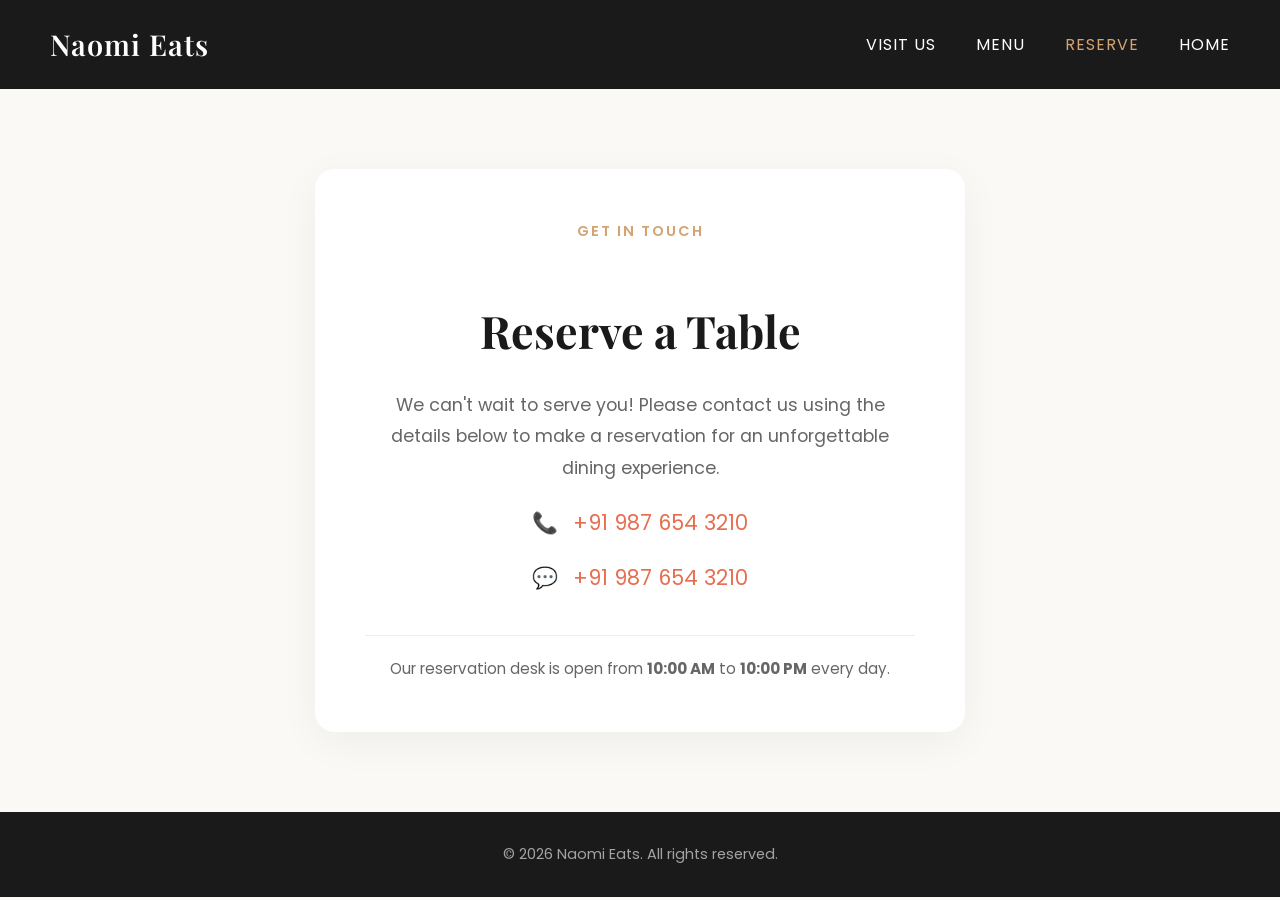
<file: restraunt/kallme.html>
<!DOCTYPE html>
<html lang="en">
<head>
    <meta charset="UTF-8">
    <meta name="viewport" content="width=device-width, initial-scale=1.0">
    <title>Contact & Reserve | Naomi Eats</title>
    <link rel="stylesheet" href="style.css">
</head>
<body>

    <header class="page-header">
        <div class="logo">Naomi Eats</div>
        <nav>
            <ul>
                <li><a href="https://maps.google.com" target="_blank">Visit us</a></li>
                <li><a href="menu.html">Menu</a></li>
                <li><a href="contact.html" style="color: var(--primary-color);">Reserve</a></li>
                <li><a href="index.html">Home</a></li>
            </ul>
        </nav>
    </header>

    <div class="page-content" style="display: flex; align-items: center; justify-content: center;">
        <div class="contact-container">
            <span class="section-subtitle">Get in Touch</span>
            <h2 style="font-family: 'Playfair Display', serif; font-size: 2.8rem; color: var(--dark-bg); margin-bottom: 20px;">Reserve a Table</h2>
            <p style="color: var(--text-light); font-size: 1.1rem; line-height: 1.8;">We can't wait to serve you! Please contact us using the details below to make a reservation for an unforgettable dining experience.</p>
            
            <div class="contact-info">
                <p><span class="icon">📞</span> <a href="tel:+919876543210">+91 987 654 3210</a></p>
                <p><span class="icon">💬</span> <a href="https://wa.me/919876543210" target="_blank">+91 987 654 3210</a></p>
            </div>
            
            <p style="margin-top: 40px; font-size: 0.95rem; color: var(--text-light); border-top: 1px solid #eee; padding-top: 20px;">
                Our reservation desk is open from <strong>10:00 AM</strong> to <strong>10:00 PM</strong> every day.
            </p>
        </div>
    </div>

    <footer>
        <p>&copy; 2026 Naomi Eats. All rights reserved.</p>
    </footer>

</body>
</html>
</file>
<file: restraunt/style.css>
@import url('https://fonts.googleapis.com/css2?family=Playfair+Display:ital,wght@0,400;0,600;1,400&family=Poppins:wght@300;400;500;600&display=swap');

:root {
    --primary-color: #D4A373; /* Warm Tan / Gold */
    --accent-color: #E76F51; /* Terracotta */
    --bg-color: #FAF9F6; /* Off-white aesthetic */
    --text-main: #2C2C2C;
    --text-light: #666666;
    --dark-bg: #1A1A1A;
    --glass-bg: rgba(255, 255, 255, 0.7);
    --glass-border: rgba(255, 255, 255, 0.3);
}

* {
    margin: 0;
    padding: 0;
    box-sizing: border-box;
}

body {
    font-family: 'Poppins', sans-serif;
    color: var(--text-main);
    background-color: var(--bg-color);
    line-height: 1.7;
    overflow-x: hidden;
}

h1, h2, h3, h4, h5, .logo {
    font-family: 'Playfair Display', serif;
}

/* Header */
header {
    position: fixed;
    top: 0;
    width: 100%;
    display: flex;
    justify-content: space-between;
    align-items: center;
    padding: 25px 50px;
    z-index: 100;
    background: transparent;
    color: #fff;
    transition: all 0.4s ease;
}

header.scrolled {
    background: rgba(26, 26, 26, 0.85);
    backdrop-filter: blur(10px);
    padding: 15px 50px;
    box-shadow: 0 4px 30px rgba(0, 0, 0, 0.1);
}

header .logo {
    font-size: 1.8rem;
    font-weight: 600;
    letter-spacing: 1px;
    color: #fff;
}

header nav ul {
    list-style: none;
    display: flex;
    gap: 40px;
}

header nav ul li a {
    color: #fff;
    text-decoration: none;
    font-weight: 400;
    font-size: 1rem;
    text-transform: uppercase;
    letter-spacing: 1px;
    transition: color 0.3s;
    position: relative;
}

header nav ul li a::after {
    content: '';
    position: absolute;
    width: 0%;
    height: 2px;
    background: var(--primary-color);
    bottom: -5px;
    left: 0;
    transition: width 0.3s;
}

header nav ul li a:hover::after {
    width: 100%;
}

header nav ul li a:hover {
    color: var(--primary-color);
}

/* Video Parallax */
.parallax-container {
    position: relative;
    height: 100vh;
    display: flex;
    justify-content: center;
    align-items: center;
    text-align: center;
    color: #fff;
    overflow: hidden;
}

.bg-video {
    position: absolute;
    top: 50%;
    left: 50%;
    min-width: 100%;
    min-height: 100%;
    z-index: -1;
    transform: translate(-50%, -50%);
    object-fit: cover;
    pointer-events: none;
}

.parallax-container::after {
    content: '';
    position: absolute;
    top: 0;
    left: 0;
    width: 100%;
    height: 100%;
    background: rgba(0, 0, 0, 0.5);
    z-index: 0;
}

.hero-content {
    position: relative;
    z-index: 1;
}

.hero-content h1 {
    font-size: 5rem;
    margin-bottom: 15px;
    text-shadow: 2px 4px 15px rgba(0,0,0,0.6);
    letter-spacing: 2px;
}

.hero-content p {
    font-size: 1.4rem;
    font-weight: 300;
    letter-spacing: 3px;
    text-transform: uppercase;
    text-shadow: 1px 2px 10px rgba(0,0,0,0.5);
}

/* Secondary Parallax Image Section */
.parallax-image {
    background-image: url('https://images.unsplash.com/photo-1555939594-58d7cb561ad1?ixlib=rb-4.0.3&auto=format&fit=crop&w=1920&q=80');
    height: 60vh;
    background-attachment: fixed;
    background-position: center;
    background-repeat: no-repeat;
    background-size: cover;
    display: flex;
    justify-content: center;
    align-items: center;
    position: relative;
}

.parallax-image::before {
    content: '';
    position: absolute;
    top: 0; left: 0; right: 0; bottom: 0;
    background: rgba(0,0,0,0.6);
}

.parallax-image h2 {
    position: relative;
    z-index: 1;
    color: #fff;
    font-size: 3.5rem;
    font-style: italic;
}

/* Layout */
.content-wrapper {
    position: relative;
    background-color: var(--bg-color);
    z-index: 10;
}

section {
    padding: 100px 20px;
    text-align: center;
    max-width: 1300px;
    margin: 0 auto;
}

section h2 {
    font-size: 3rem;
    margin-bottom: 20px;
    color: var(--dark-bg);
}

.section-subtitle {
    color: var(--primary-color);
    text-transform: uppercase;
    letter-spacing: 2px;
    font-size: 0.9rem;
    margin-bottom: 50px;
    display: block;
    font-weight: 600;
}

/* About Section */
.about {
    max-width: 900px;
}

.about p {
    font-size: 1.15rem;
    color: var(--text-light);
    line-height: 1.9;
}

/* Star Eats Section */
.card-container {
    display: grid;
    grid-template-columns: repeat(auto-fit, minmax(320px, 1fr));
    gap: 40px;
    padding-top: 20px;
}

.card {
    background: #fff;
    border-radius: 16px;
    overflow: hidden;
    box-shadow: 0 10px 30px rgba(0,0,0,0.04);
    transition: all 0.4s ease;
    border: 1px solid rgba(0,0,0,0.02);
}

.card:hover {
    transform: translateY(-15px);
    box-shadow: 0 20px 40px rgba(0,0,0,0.08);
}

.card img {
    width: 100%;
    height: 250px;
    object-fit: cover;
    transition: transform 0.5s ease;
}

.card:hover img {
    transform: scale(1.05);
}

.card-content {
    padding: 30px 20px;
}

.card h3 {
    font-size: 1.6rem;
    margin-bottom: 10px;
    color: var(--dark-bg);
}

.card p {
    color: var(--text-light);
    font-size: 0.95rem;
}

/* Reviews Section */
.review-container {
    display: grid;
    grid-template-columns: repeat(auto-fit, minmax(320px, 1fr));
    gap: 30px;
}

.review-box {
    background: var(--glass-bg);
    backdrop-filter: blur(10px);
    padding: 40px 30px;
    border-radius: 20px;
    box-shadow: 0 10px 30px rgba(0,0,0,0.05);
    border: 1px solid var(--glass-border);
    transition: transform 0.3s;
}

.review-box:hover {
    transform: scale(1.02);
}

.review-box .stars {
    font-size: 1.2rem;
    margin-bottom: 20px;
    color: var(--primary-color);
}

.review-box p {
    font-style: italic;
    color: var(--text-main);
    margin-bottom: 20px;
    font-size: 1.05rem;
}

.review-box h4 {
    color: var(--accent-color);
    font-size: 1.2rem;
}

/* CTA Section */
.cta {
    background-color: var(--dark-bg);
    color: #fff;
    padding: 120px 20px;
    border-radius: 20px;
    margin-bottom: 80px;
    max-width: 1200px;
    margin-left: auto;
    margin-right: auto;
    background-image: radial-gradient(circle at 100% 100%, rgba(212, 163, 115, 0.1) 0%, transparent 50%), radial-gradient(circle at 0% 0%, rgba(231, 111, 81, 0.1) 0%, transparent 50%);
}

.cta h2 {
    color: #fff;
    margin-bottom: 20px;
}

.cta p {
    font-size: 1.2rem;
    margin-bottom: 40px;
    color: #ccc;
}

.btn {
    display: inline-block;
    background: var(--primary-color);
    color: #fff;
    padding: 15px 40px;
    text-decoration: none;
    border-radius: 50px;
    font-size: 1.1rem;
    text-transform: uppercase;
    letter-spacing: 1px;
    font-weight: 500;
    transition: all 0.3s;
    box-shadow: 0 5px 15px rgba(212, 163, 115, 0.4);
}

.btn:hover {
    background: var(--accent-color);
    box-shadow: 0 5px 20px rgba(231, 111, 81, 0.5);
    transform: translateY(-3px);
}

footer {
    background: var(--dark-bg);
    color: rgba(255,255,255,0.6);
    text-align: center;
    padding: 30px 0;
    font-size: 0.9rem;
}

/* General Page Header for secondary pages */
.page-header {
    background: var(--dark-bg);
    position: relative;
    padding: 20px 50px;
}

.page-content {
    padding: 80px 20px;
    min-height: 80vh;
}

/* Contact Styles */
.contact-container {
    max-width: 650px;
    margin: 0 auto;
    background: #fff;
    padding: 50px;
    border-radius: 20px;
    box-shadow: 0 10px 40px rgba(0,0,0,0.05);
    text-align: center;
}

.contact-info p {
    display: flex;
    align-items: center;
    justify-content: center;
    gap: 15px;
    font-size: 1.3rem;
    margin: 20px 0;
}

.contact-info a {
    color: var(--accent-color);
    text-decoration: none;
    transition: color 0.3s;
}

.contact-info a:hover {
    color: var(--primary-color);
}

/* Menu Page Styles */
.menu-category {
    margin-bottom: 80px;
    max-width: 900px;
    margin-left: auto;
    margin-right: auto;
}

.menu-category h2 {
    text-align: left;
    font-size: 2.5rem;
    color: var(--dark-bg);
    margin-bottom: 30px;
    position: relative;
    display: inline-block;
}

.menu-category h2::after {
    content: '';
    position: absolute;
    width: 60%;
    height: 3px;
    background: var(--primary-color);
    bottom: -10px;
    left: 0;
}

.menu-item {
    display: flex;
    align-items: center;
    background: #fff;
    padding: 20px;
    border-radius: 15px;
    margin-bottom: 20px;
    box-shadow: 0 4px 15px rgba(0,0,0,0.03);
    transition: transform 0.3s;
}

.menu-item:hover {
    transform: translateX(10px);
}

.menu-item img {
    width: 100px;
    height: 100px;
    object-fit: cover;
    border-radius: 10px;
    margin-right: 25px;
}

.item-details {
    flex-grow: 1;
}

.item-details h4 {
    font-size: 1.4rem;
    color: var(--text-main);
    margin-bottom: 5px;
}

.item-details p {
    font-size: 0.95rem;
    color: var(--text-light);
}

.item-price {
    font-weight: 600;
    color: var(--accent-color);
    font-size: 1.4rem;
    margin-left: 20px;
}
</file>
